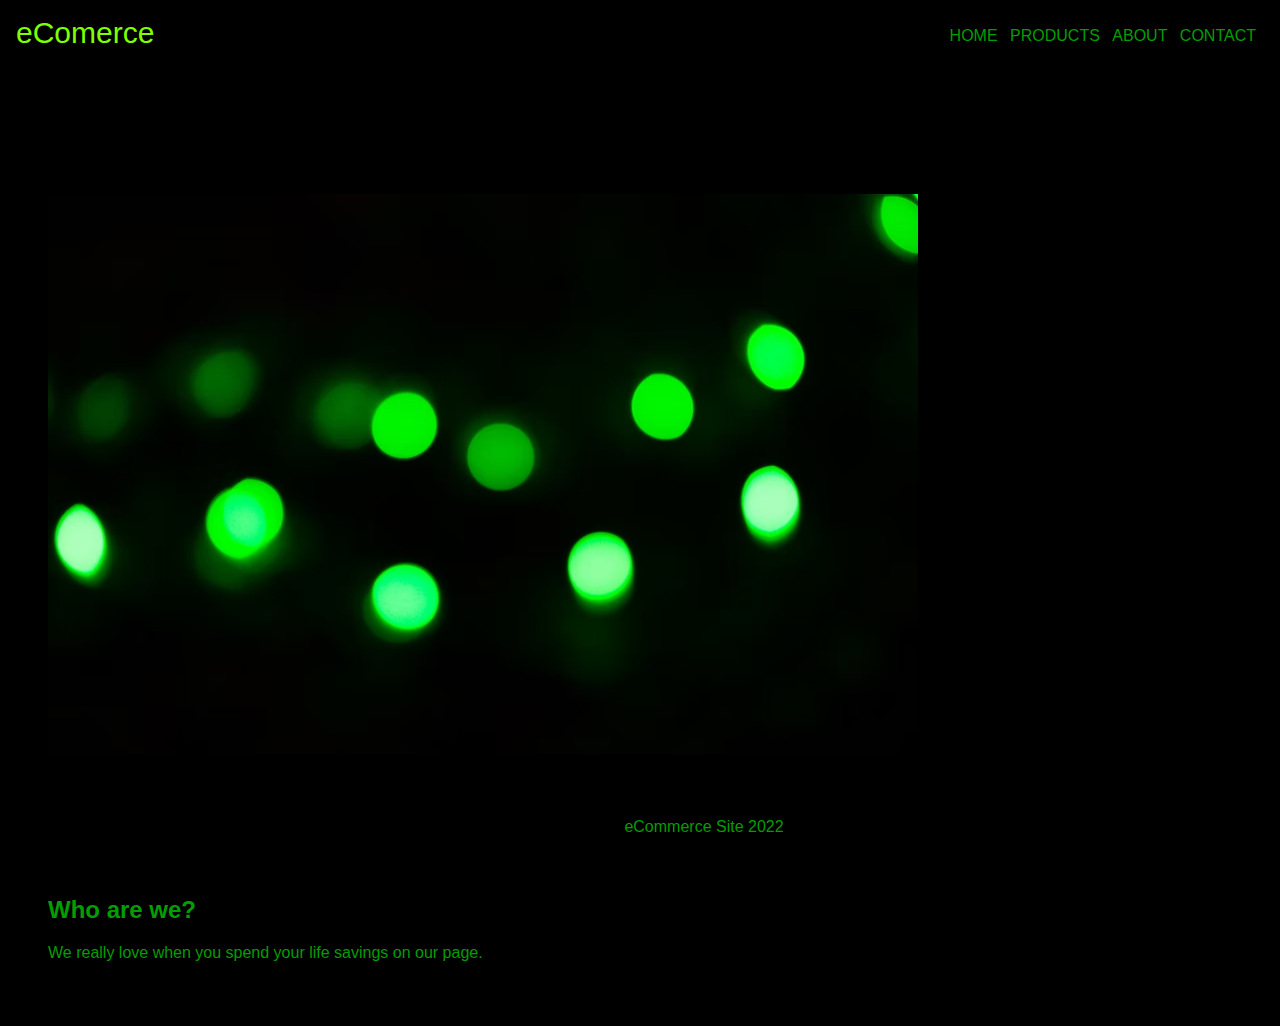
<file: index.html>
<!DOCTYPE html>
<html lang="en">
    <head>
        <meta charset="UTF-8">
        <meta http-equiv="X-UA-Compatible" content="IE=edge">
        <meta name="viewport" content="width=device-width, initial-scale=1.0">
        <title>eCommerce Website</title>
        <link rel="stylesheet" href="./main.css">
    </head>
    <body>
        <header>
            <nav>
                <a href="">eComerce</a></a>
                <ul>
                    <li>HOME</li>
                    <li>PRODUCTS</li>
                    <li>ABOUT</li>
                    <li>CONTACT</li>
                </ul>
            </nav>
        </header>
    <main>
        <section>
            <img src="./images/black_green.avif" alt="Black With Green Dots" />
            <h1>Greatings, welcome to my eCommerce Site.</h1>
            <p>Welccome to my website.  Please spend as much money here as possible with no regaurd to your savings account.</p>
        </section>
        <section class="about">
            <h2> Who are we?</h2>
            <p>
                We really love when you spend your life savings on our page.
            </p>
        </section>
    </main>
    <footer> eCommerce Site 2022</footer>
  </body>
</html>
</file>
<file: main.css>
html {
    box-sizing: border-box;
}

body {
    font-family: 'Lucida Sans', 'Lucida Sans Regular', 'Lucida Grande', 
    'Lucida Sans Unicode', Geneva, Verdana, sans-serif;
    background-color: black;
    color: rgb(1, 158, 1);
    margin: 0;
}

header {
    background-color: black;
    position: relative;
    padding: 1rem;
}

nav a {
    color: chartreuse;
    font-size: 30px;
    text-decoration: none;
}

nav ul {
    list-style-type: none;
    position: absolute;
    top: 0.7rem;
    right: 1rem;
}

nav li {
    display: inline;
    margin-right:  0.5rem;
}

main {
    margin: 1rem;
    width: 80%;
}

main {
    margin-top: 6rem;
    padding: 2rem;
}
.home img {
    float: left;
    margin-right: 3rem;
    width: 400px;
}

footer {
    text-align: center;
    background-color: black;
    padding: 4rem;
    position: fixed;
    width: 100%;
    left: 0;
    bottom: 0;
}
</file>
